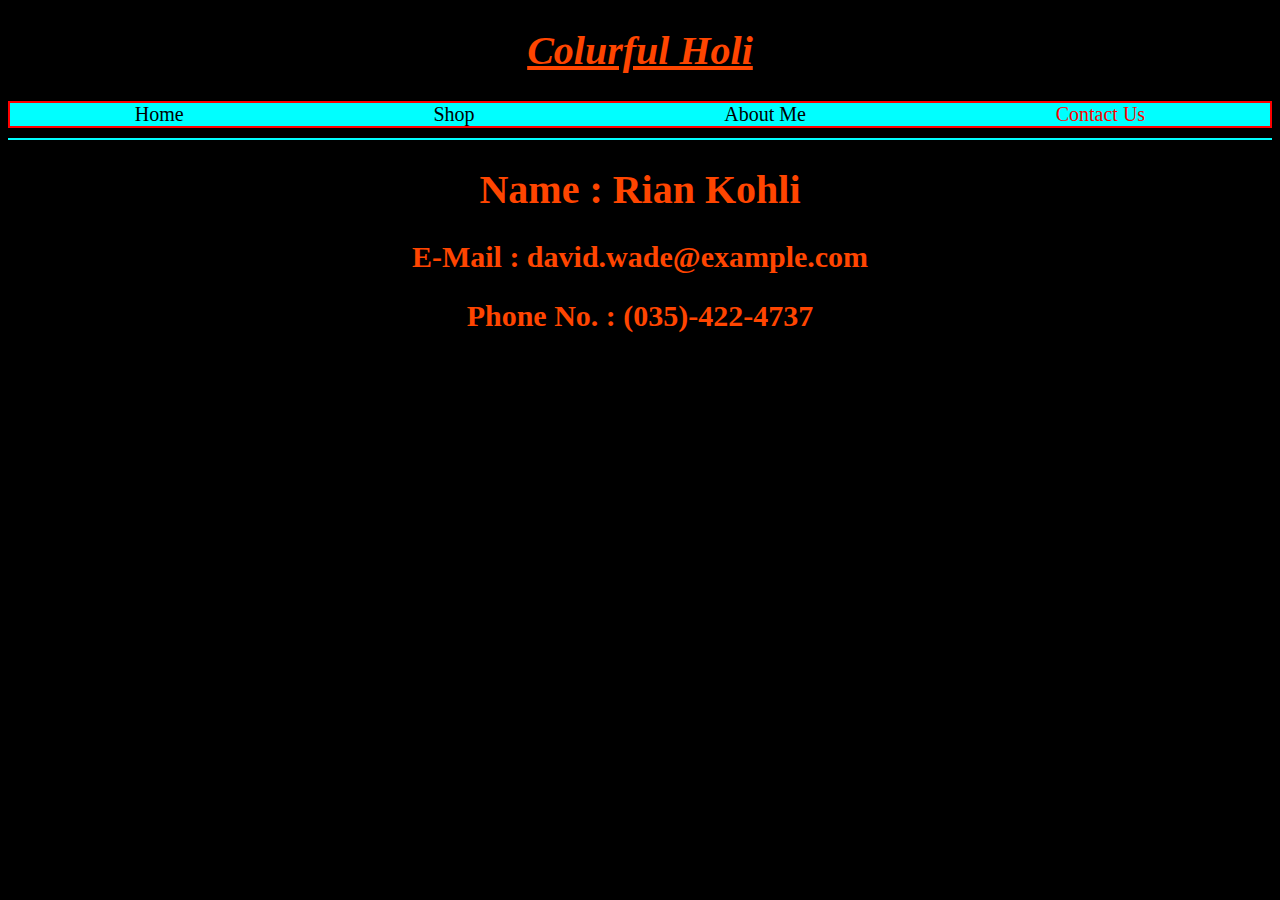
<file: contact.html>
<!DOCTYPE html>
<html lang="en">
<head>
    <meta charset="UTF-8">
    <meta http-equiv="X-UA-Compatible" content="IE=edge">
    <meta name="viewport" content="width=device-width, initial-scale=1.0">
    <link rel="stylesheet" href="style.css">
    <title>Contact Us</title>
</head>
<body>
    <header>
        <h1><u><i>Colurful Holi</i></u></h1>
    </header>
    <!-- NAV -->
    <nav> 
        <a href="index.html">Home</a>
        <a href="shop.html">Shop</a>
        <a href="about.html">About Me</a>
        <a href="contact.html" class="active">Contact Us</a>
    </nav>
    <hr color="aqua">
    <div class="container">
        <!-- CONTENT -->
        <h1>Name : Rian Kohli</h1>
        <h2>E-Mail : david.wade@example.com</h2>
        <h2>Phone No. : (035)-422-4737</h2>
    </div>
</body>
</html>
</file>
<file: style.css>
body{
    color: orangered;
    background-color: rgb(0, 0, 0);
    text-align: center;
    font-size: 20px;
}

nav{
    display: flex;
    justify-content: space-around;
    align-items: center;
    border: solid 2px red;
    background-color: aqua;
    position: sticky;
}

a{
    text-decoration: none;
    transition: 0.2s ease-in;
    color: black;
    font-size: 20px;    
}

a:hover{
    font-size: 30px;
    color: red;
}

.question{
    font-size: 25px;
    color: aqua;
}

img{
margin-bottom: 50px;
width: 300px;
height: 200px;
}


.fotter{
    background-color: aqua;    
    display: flex;
    flex-direction: column;
    color: black;
}

.codeyoung{
    height: 35px;
    width: 100px;
    margin-top: 30px;
}

.divty{
    display: flex;
    justify-content: center;
    align-items: center;
}

.ty{
    margin-top: 5px;
}

.active{
    color: red;
}

.active:hover{
    font-size: 20px;
}

.about{
    color: aqua;
}

.mypic{
    width: 200px;
    height: 200px;
    border-radius: 200px;
}

table{
    margin: auto;
}


.shop{
    width: 300px;
    height: 400px;
}
</file>
